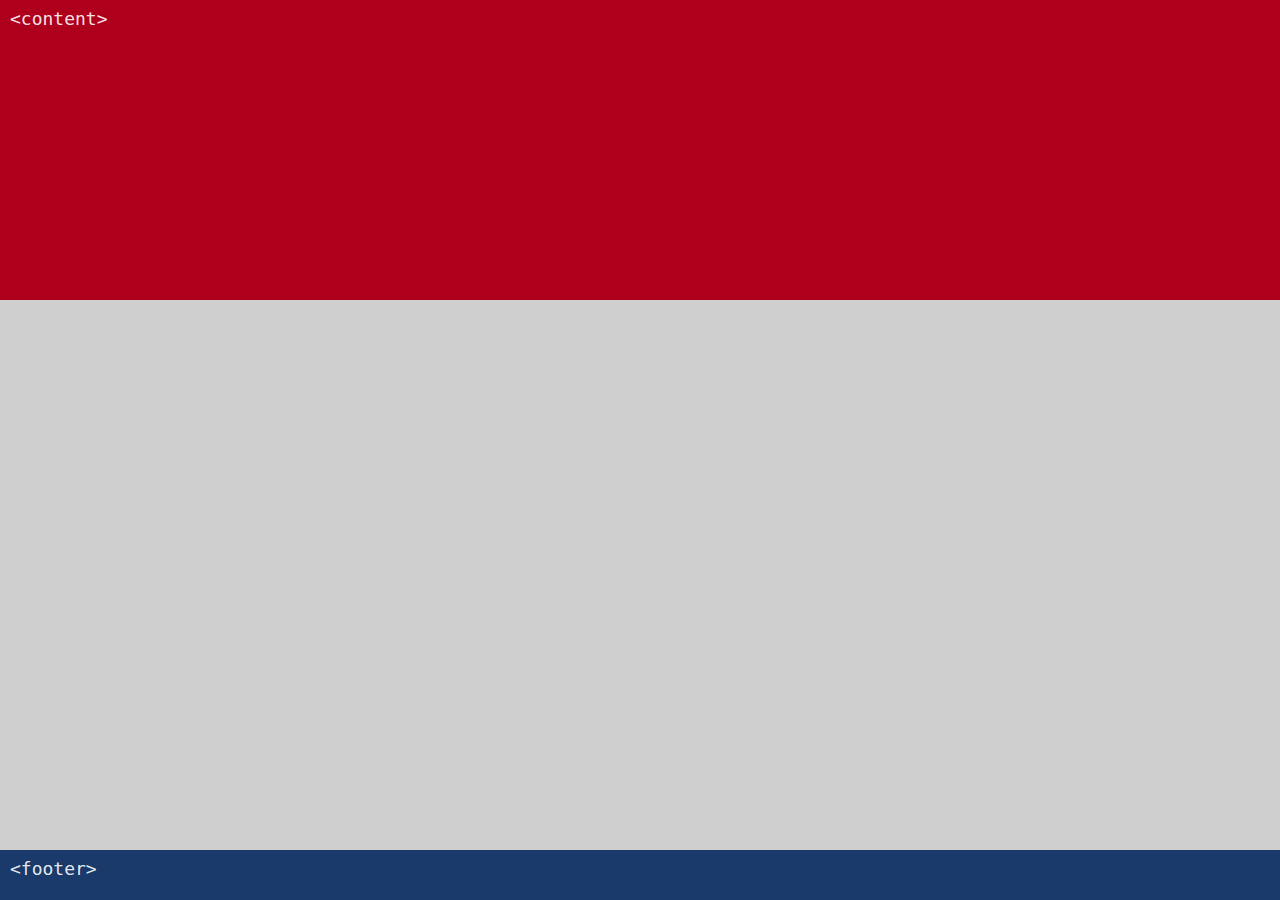
<file: Cardinal components/Content/index.html>
<!DOCTYPE html>
<html>
  <head>
    <meta charset="utf-8">
    <meta name="viewport" content="width=device-width">
    <link rel="stylesheet" href="assets/stylesheet.css">
    <title>Content - Az abszolút pozíció megoldásn</title>
  </head>
  <body>
    <div class="wrapper">
      <main class="content">
        <span>&lt;content&gt;</span>
      </main>
      <footer class="footer">
        <span>&lt;footer&gt;</span>
      </footer>
    </div>
  </body>
</html>
</file>
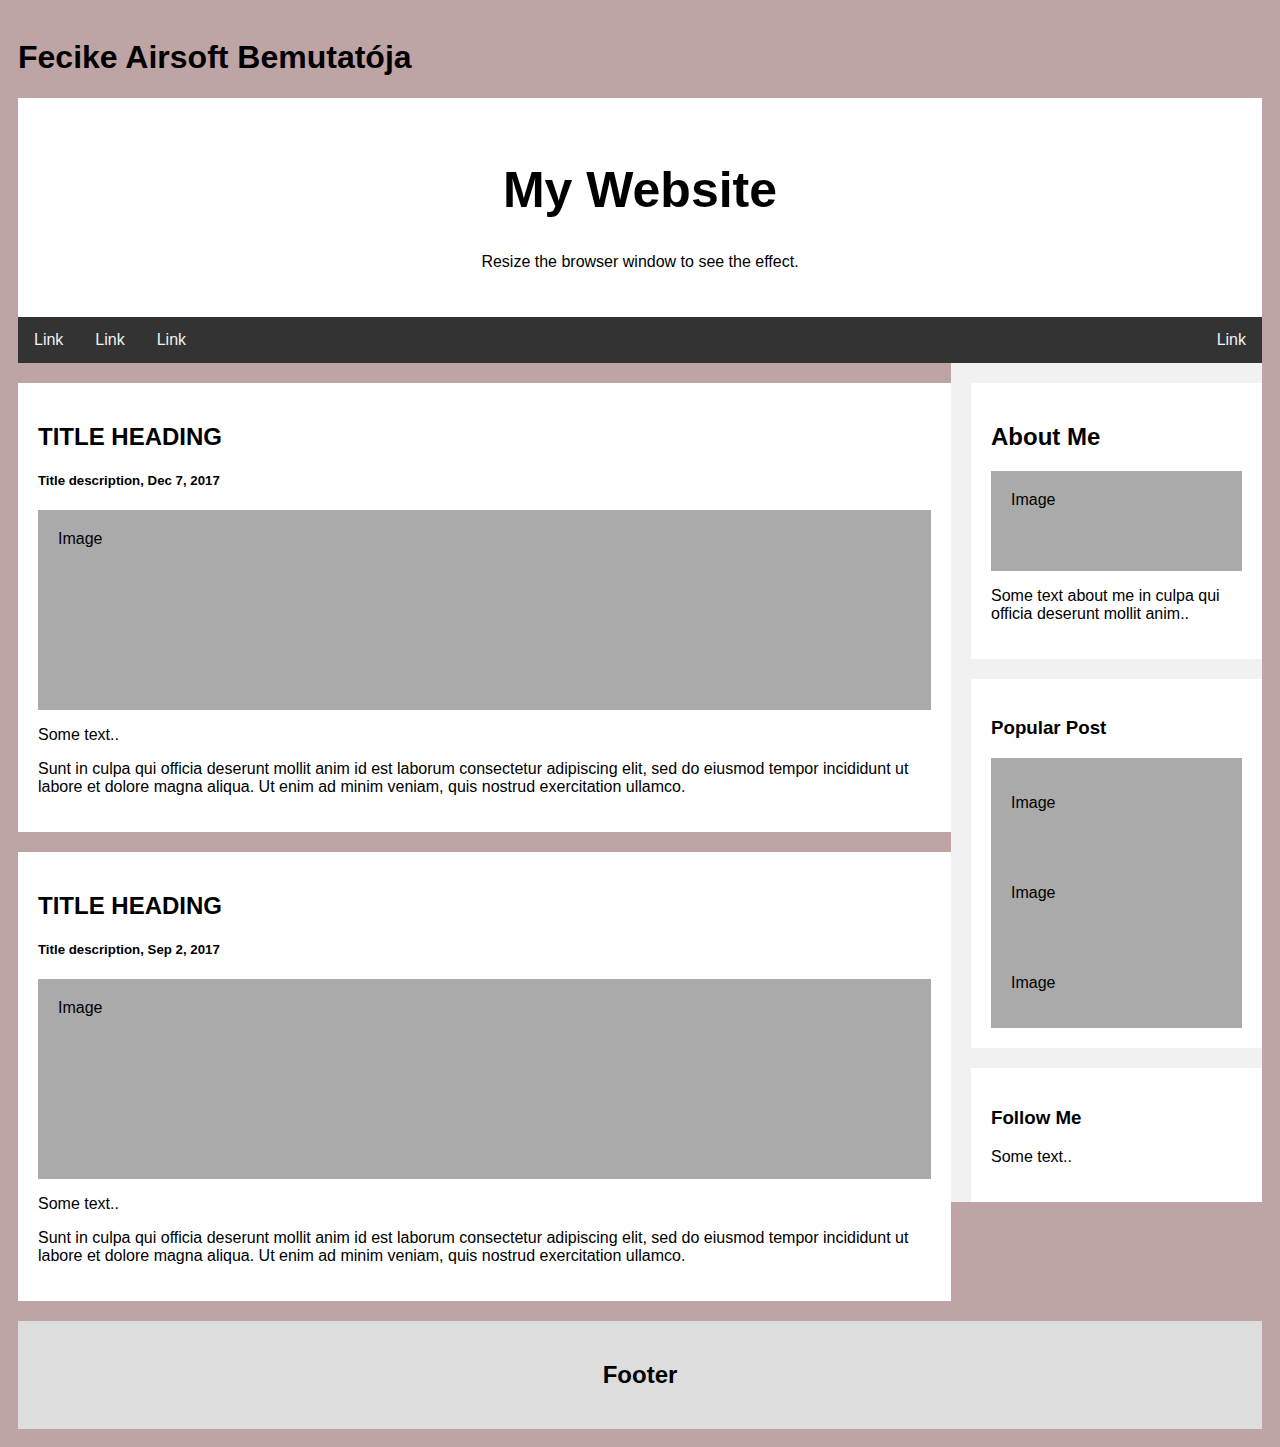
<file: Cardinal components/General/index.html>
<!DOCTYPE html>
<html>
    <head>
        <meta charset="utf-8">
        <meta http-equiv="X-UA-Compatible" content="IE=edge">
        <title>My little airsoft project</title>
        <meta name="description" content="">
        <meta name="viewport" content="width=device-width, initial-scale=1">
        <link rel="stylesheet" href="assets/style.css">
    </head>
    <body>
        <h1>Fecike Airsoft Bemutatója</h1>
        <div class="header">
            <h1>My Website</h1>
            <p>Resize the browser window to see the effect.</p>
          </div>
          
          <div class="topnav">
            <a href="#">Link</a>
            <a href="#">Link</a>
            <a href="#">Link</a>
            <a href="#" style="float:right">Link</a>
          </div>
          
          <div class="row">
            <div class="leftcolumn">
              <div class="card">
                <h2>TITLE HEADING</h2>
                <h5>Title description, Dec 7, 2017</h5>
                <div class="fakeimg" style="height:200px;">Image</div>
                <p>Some text..</p>
                <p>Sunt in culpa qui officia deserunt mollit anim id est laborum consectetur adipiscing elit, sed do eiusmod tempor incididunt ut labore et dolore magna aliqua. Ut enim ad minim veniam, quis nostrud exercitation ullamco.</p>
              </div>
              <div class="card">
                <h2>TITLE HEADING</h2>
                <h5>Title description, Sep 2, 2017</h5>
                <div class="fakeimg" style="height:200px;">Image</div>
                <p>Some text..</p>
                <p>Sunt in culpa qui officia deserunt mollit anim id est laborum consectetur adipiscing elit, sed do eiusmod tempor incididunt ut labore et dolore magna aliqua. Ut enim ad minim veniam, quis nostrud exercitation ullamco.</p>
              </div>
            </div>
            <div class="rightcolumn">
              <div class="card">
                <h2>About Me</h2>
                <div class="fakeimg" style="height:100px;">Image</div>
                <p>Some text about me in culpa qui officia deserunt mollit anim..</p>
              </div>
              <div class="card">
                <h3>Popular Post</h3>
                <div class="fakeimg"><p>Image</p></div>
                <div class="fakeimg"><p>Image</p></div>
                <div class="fakeimg"><p>Image</p></div>
              </div>
              <div class="card">
                <h3>Follow Me</h3>
                <p>Some text..</p>
              </div>
            </div>
          </div>
          
          <div class="footer">
            <h2>Footer</h2>
          </div>
                
        <script src="" async defer></script>
    </body>
</html>
</file>
<file: Cardinal components/General/assets/style.css>
* {
    box-sizing: border-box;
  }
  
  body {
    font-family: Arial;
    padding: 10px;
    background: #bea4a4;
  }
  
  /* Header/Blog Title */
  .header {
    padding: 30px;
    text-align: center;
    background: white;
  }
  
  .header h1 {
    font-size: 50px;
  }
  
  /* Style the top navigation bar */
  .topnav {
    overflow: hidden;
    background-color: #333;
  }
  
  /* Style the topnav links */
  .topnav a {
    float: left;
    display: block;
    color: #f2f2f2;
    text-align: center;
    padding: 14px 16px;
    text-decoration: none;
  }
  
  /* Change color on hover */
  .topnav a:hover {
    background-color: #ddd;
    color: black;
  }
  
  /* Create two unequal columns that floats next to each other */
  /* Left column */
  .leftcolumn {   
    float: left;
    width: 75%;
  }
  
  /* Right column */
  .rightcolumn {
    float: left;
    width: 25%;
    background-color: #f1f1f1;
    padding-left: 20px;
  }
  
  /* Fake image */
  .fakeimg {
    background-color: #aaa;
    width: 100%;
    padding: 20px;
  }
  
  /* Add a card effect for articles */
  .card {
    background-color: white;
    padding: 20px;
    margin-top: 20px;
  }
  
  /* Clear floats after the columns */
  .row:after {
    content: "";
    display: table;
    clear: both;
  }
  
  /* Footer */
  .footer {
    padding: 20px;
    text-align: center;
    background: #ddd;
    margin-top: 20px;
  }
  
  /* Responsive layout - when the screen is less than 800px wide, make the two columns stack on top of each other instead of next to each other */
  @media screen and (max-width: 800px) {
    .leftcolumn, .rightcolumn {   
      width: 100%;
      padding: 0;
    }
  }
  
  /* Responsive layout - when the screen is less than 400px wide, make the navigation links stack on top of each other instead of next to each other */
  @media screen and (max-width: 400px) {
    .topnav a {
      float: none;
      width: 100%;
    }
  }
</file>
<file: Cardinal components/Content/assets/stylesheet.css>
/*==== ERIC MEYER CSS RESET ====*/

html, body, div, span, applet, object, iframe,
h1, h2, h3, h4, h5, h6, p, blockquote, pre,
a, abbr, acronym, address, big, cite, code,
del, dfn, em, img, ins, kbd, q, s, samp,
small, strike, strong, sub, sup, tt, var,
b, u, i, center,
dl, dt, dd, ol, ul, li,
fieldset, form, label, legend,
table, caption, tbody, tfoot, thead, tr, th, td,
article, aside, canvas, details, embed, 
figure, figcaption, footer, header, hgroup, 
menu, nav, output, ruby, section, summary,
time, mark, audio, video {
	margin: 0;
	padding: 0;
	border: 0;
	font-size: 100%;
	font: inherit;
	vertical-align: baseline;
}
/* HTML5 display-role reset for older browsers */
article, aside, details, figcaption, figure, 
footer, header, hgroup, menu, nav, section {
	display: block;
}
body {
	line-height: 1;
}
ol, ul {
	list-style: none;
}
blockquote, q {
	quotes: none;
}
blockquote:before, blockquote:after,
q:before, q:after {
	content: '';
	content: none;
}
table {
	border-collapse: collapse;
	border-spacing: 0;
}
/*==== ERIC MEYER CSS RESET ENDS ====*/

/*==== FOOTER STYLES ====*/

.wrapper {
    min-height: 100vh;
    position: relative;
    padding-bottom: 50px;
  }
  
  .footer {
    position: absolute;
    bottom: 0;
    left: 0;
    width: 100vw;
    height: 50px;
  }
  
  /*==== HELPER STYLES ====*/
  
  
  * {
    box-sizing: border-box;
  }
  
  body {
    background: #cfcfcf;
  }
  
  .content,
  .footer {
    padding: 10px;
    color: rgba(255,255,255, .9);
    font-family: monospace;
    font-size: 1.125rem;
  }
  
  .content {
    background: #ae001d;
    height: 300px;
  }
  
  .footer {
    background: #193a6a;
  }
</file>
